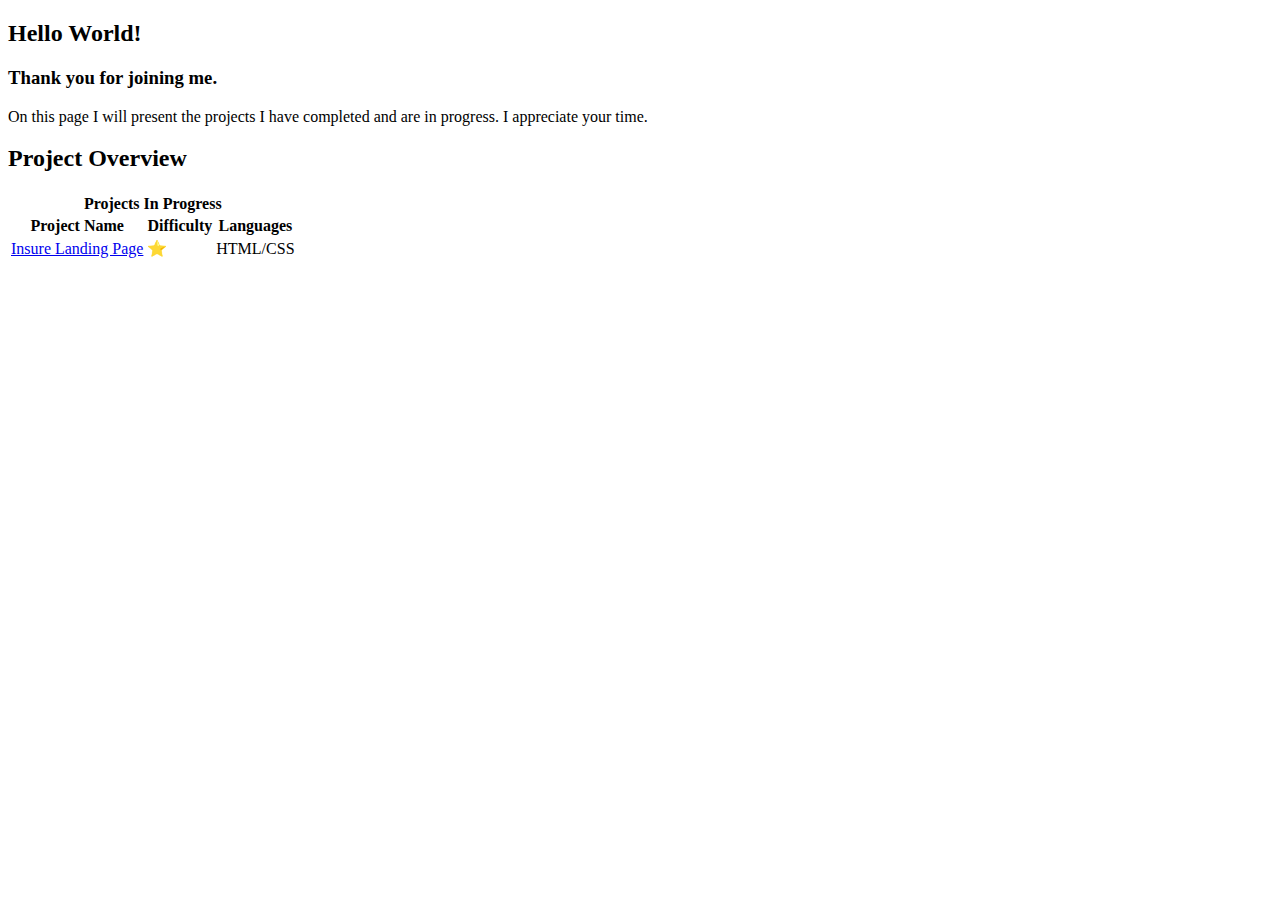
<file: index.html>
<!DOCTYPE html>
<html lang="en" dir="ltr">
  <head>
    <meta charset="utf-8">
    <title>Frontend Mentory Projects</title>
  </head>
  <body>
    <div class="top-container">
      <div class="header">

      </div>
    </div>

    <div class="middle-container">
      <div class="intro">
        <h2 class="">Hello World!</h2>
        <h3 class="">Thank you for joining me.</h3>
        <p class="">On this page I will present the projects I have completed and are in progress. I appreciate your time.</p>
      </div>
      <div class="overview">
        <h2>Project Overview</h2>
        <table>

        </table>
      </div>
      <div class="">
        <table>
          <thead>
            <tr>
              <th colspan="3">Projects In Progress</th>
            </tr>
            <tr>
              <th>Project Name</th>
              <th>Difficulty</th>
              <th>Languages</th>
            </tr>
          </thead>
          <tbody>
            <tr>
              <td><a href="https://josephnguyenelite.github.io/frontendmentor/insure-landing-page-master/index.html">Insure Landing Page</a></td>
              <td>⭐</td>
              <td>HTML/CSS</td>
            </tr>
          </tbody>
        </table>

      </div>
    </div>
  </body>
</html>
</file>
